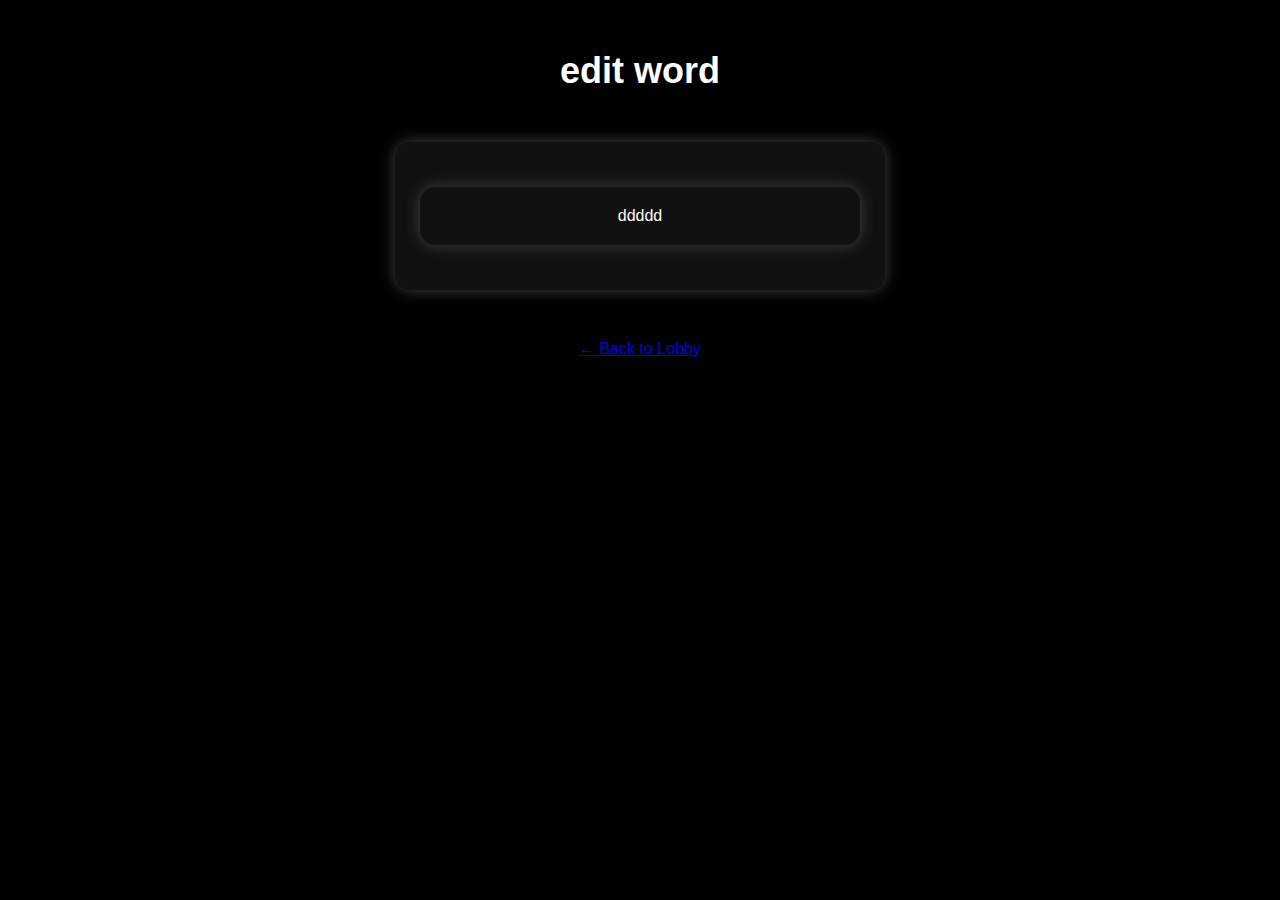
<file: editData.html>
<!DOCTYPE html>
<html>

<head>
  <meta charset="UTF-8" />
  <title>edit menu</title>
  <link rel="stylesheet" href="style.css" />
  <style>
    #translator-box {
      background-color: #111;
      padding: 20px;
      width: 450px;
      margin: 50px auto;
      border-radius: 15px;
      box-shadow: 0 0 15px #444;
      color: #fff;
    }


    .boxy {
      background-color: #111;
      padding: 20px;
      width: 400px;
      margin: 25px auto;
      border-radius: 15px;
      box-shadow: 0 0 15px #444;
      color: #fff;
    }
  </style>
</head>

<body>
  <h1>edit word</h1>
  <div id="translator-box">
    <div class="boxy">
      ddddd
    </div>
  </div>
  <script type="module" src="editor.js"></script>
  <a href="index.html">← Back to Lobby</a>
</body>

</html>
</file>
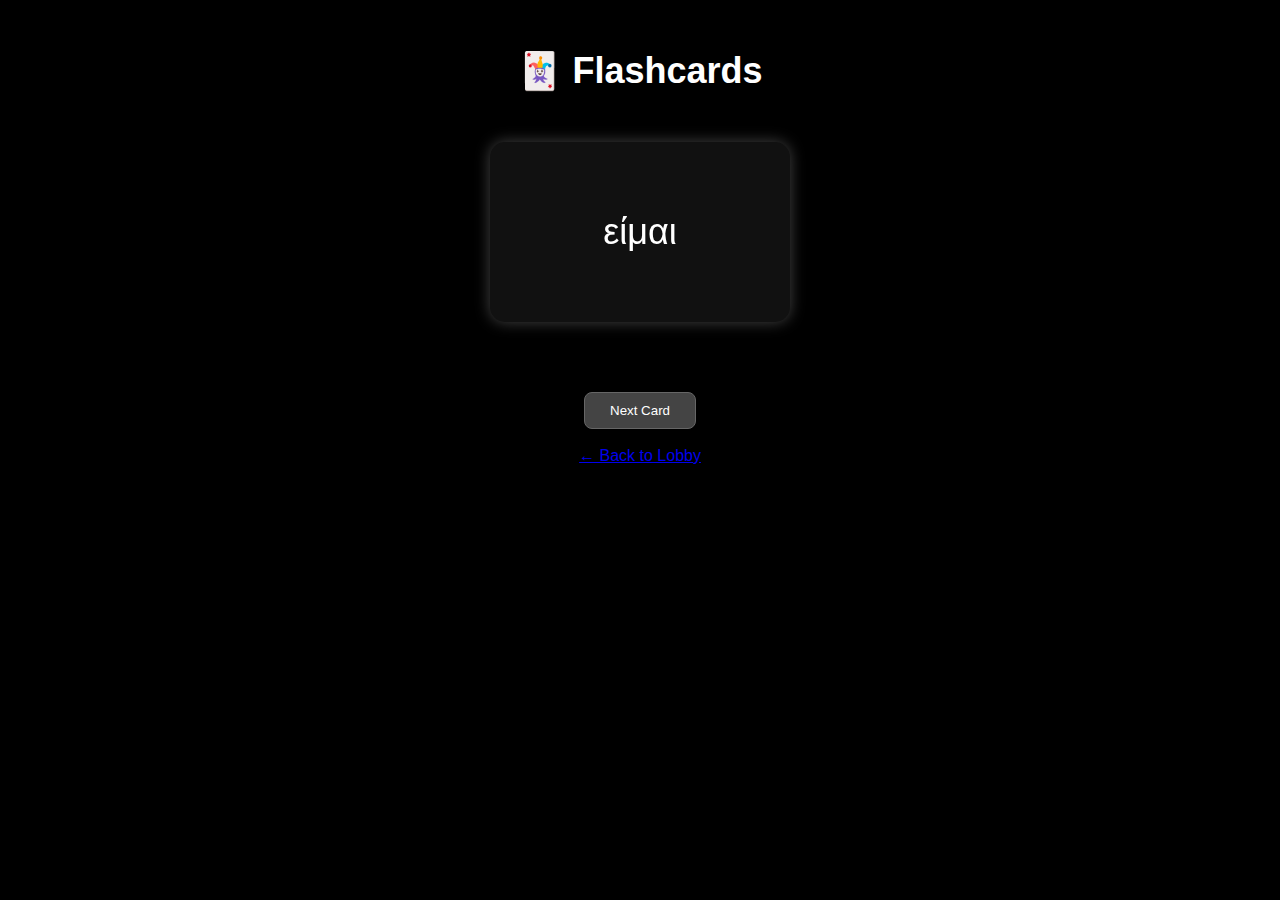
<file: flashcards.html>
<!DOCTYPE html>
<html>
<head>
  <meta charset="UTF-8" />
  <title>Flashcards</title>
  <link rel="stylesheet" href="style.css" />
  <style>
    /* 卡片容器 */
    .card-container {
      perspective: 1000px;
      width: 300px;
      height: 180px;
      margin: 50px auto;
      cursor: pointer;
    }

    /* 卡片本體 */
    .card {
      width: 100%;
      height: 100%;
      position: relative;
      transform-style: preserve-3d;
      transition: transform 0.6s;
      border-radius: 15px;
      box-shadow: 0 0 15px #444;
      background-color: #111;
      color: white;
      display: flex;
      justify-content: center;
      align-items: center;
      font-size: 36px;
      user-select: none;
    }

    /* 翻轉時卡片旋轉180度 */
    .card.flipped {
      transform: rotateY(180deg);
    }

    /* 卡片正面和背面 */
    .card .front,
    .card .back {
      position: absolute;
      width: 100%;
      height: 100%;
      backface-visibility: hidden;
      display: flex;
      justify-content: center;
      align-items: center;
      border-radius: 15px;
    }

    .card .back {
      transform: rotateY(180deg);
      background-color: #222;
      color: #aaf;
    }
  </style>
</head>
<body>
  <h1>🃏 Flashcards</h1>
  <div class="card-container" id="card-container">
    <div class="card" id="card">
      <div class="front" id="front-text">Loading...</div>
      <div class="back" id="back-text"></div>
    </div>
  </div>
  <button id="next-btn">Next Card</button>
  <br><br>
  <a href="index.html">← Back to Lobby</a>

  <script>
    let vocab = [];
    let currentIndex = 0;
    const card = document.getElementById("card");
    const frontText = document.getElementById("front-text");
    const backText = document.getElementById("back-text");

    // 載入單字表
    fetch("vocab.json")
      .then(res => {
        if (!res.ok) throw new Error("Failed to load.");
        return res.json();
      })
      .then(data => {
        vocab = data;
        showCard();
      })
      .catch(err => {
        frontText.textContent = "Failed to load 🥲";
        console.error(err);
      });

    // 顯示卡片
    function showCard() {
      card.classList.remove("flipped");
      const entry = vocab[currentIndex];
      frontText.textContent = entry.word;       // 希臘文
      backText.textContent = entry.translation; // 英文翻譯
    }

    // 下一張卡片
    document.getElementById("next-btn").addEventListener("click", () => {
      currentIndex = (currentIndex + 1) % vocab.length;
      showCard();
    });

    // 點卡片翻轉
    card.addEventListener("click", () => {
      card.classList.toggle("flipped");
    });
  </script>
</body>
</html>
</file>
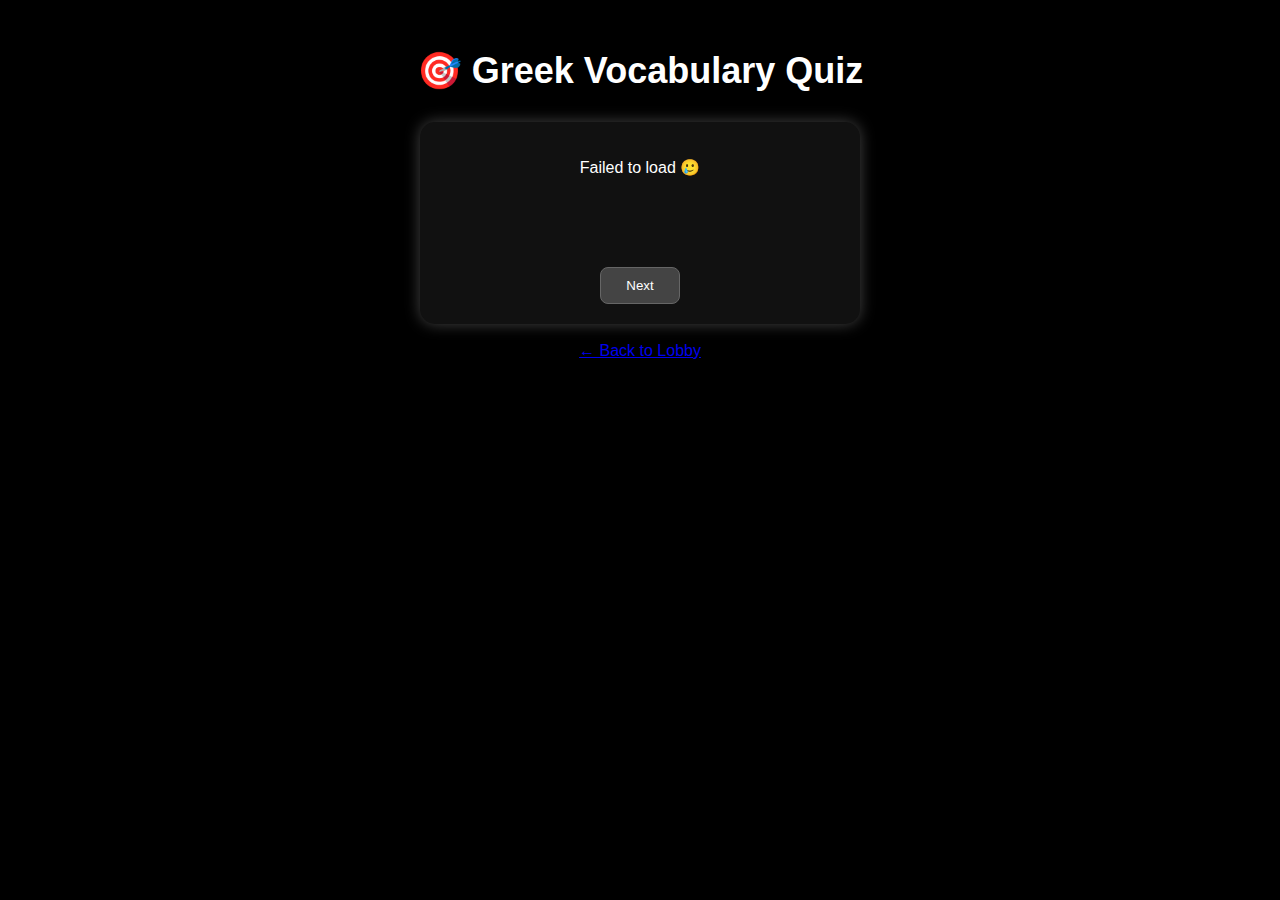
<file: quiz.html>
<!DOCTYPE html>
<html>
<head>
  <meta charset="UTF-8">
  <title>Greek Vocabulary Quiz</title>
  <link rel="stylesheet" href="style.css">
</head>
<body>
  <h1>🎯 Greek Vocabulary Quiz</h1>
  <div id="quiz-box">
    <p id="question">Loading...</p>
    <div id="options"></div>
    <p id="feedback"></p>
    <button onclick="nextQuestion()">Next</button>
  </div>
  <br>
  <a href="index.html">← Back to Lobby</a>

  <script>
    let vocab = [];
    let questionPool = [];
    let currentIndex = 0;
    let currentQuestion = null;

    fetch("data/vocab.json")
      .then(res => {
        if (!res.ok) throw new Error("Failed to load.");
        return res.json();
      })
      .then(data => {
        vocab = data;
        resetQuestionPool();
        nextQuestion();
      })
      .catch(err => {
        document.getElementById("question").textContent = "Failed to load 🥲";
        console.error("Error:", err);
      });

    function resetQuestionPool() {
      questionPool = [...vocab];
      shuffle(questionPool);
      currentIndex = 0;
    }

    function nextQuestion() {
      document.getElementById("feedback").textContent = "";

      if (currentIndex >= questionPool.length) {
        alert("You've finished all questions! Restarting.");
        resetQuestionPool();
      }

      currentQuestion = questionPool[currentIndex];
      currentIndex++;

      const options = [currentQuestion.translation];
      while (options.length < 5) {
        const random = vocab[Math.floor(Math.random() * vocab.length)].translation;
        if (!options.includes(random)) options.push(random);
      }

      shuffle(options);

      document.getElementById("question").textContent = `What does “${currentQuestion.word}” mean?`;
      const optionsDiv = document.getElementById("options");
      optionsDiv.innerHTML = "";

      options.forEach(option => {
        const btn = document.createElement("button");
        btn.textContent = option;
        btn.onclick = () => checkAnswer(option);
        optionsDiv.appendChild(btn);
      });
    }

    function checkAnswer(selected) {
      const feedback = document.getElementById("feedback");
      if (selected === currentQuestion.translation) {
        feedback.textContent = "Correct! 🎉";
        feedback.style.color = "lightgreen";
      } else {
        feedback.textContent = `Oops! The correct answer is: ${currentQuestion.translation}`;
        feedback.style.color = "red";
      }
    }

    function shuffle(array) {
      for (let i = array.length - 1; i > 0; i--) {
        const j = Math.floor(Math.random() * (i + 1));
        [array[i], array[j]] = [array[j], array[i]];
      }
    }
  </script>
</body>
</html>
</file>
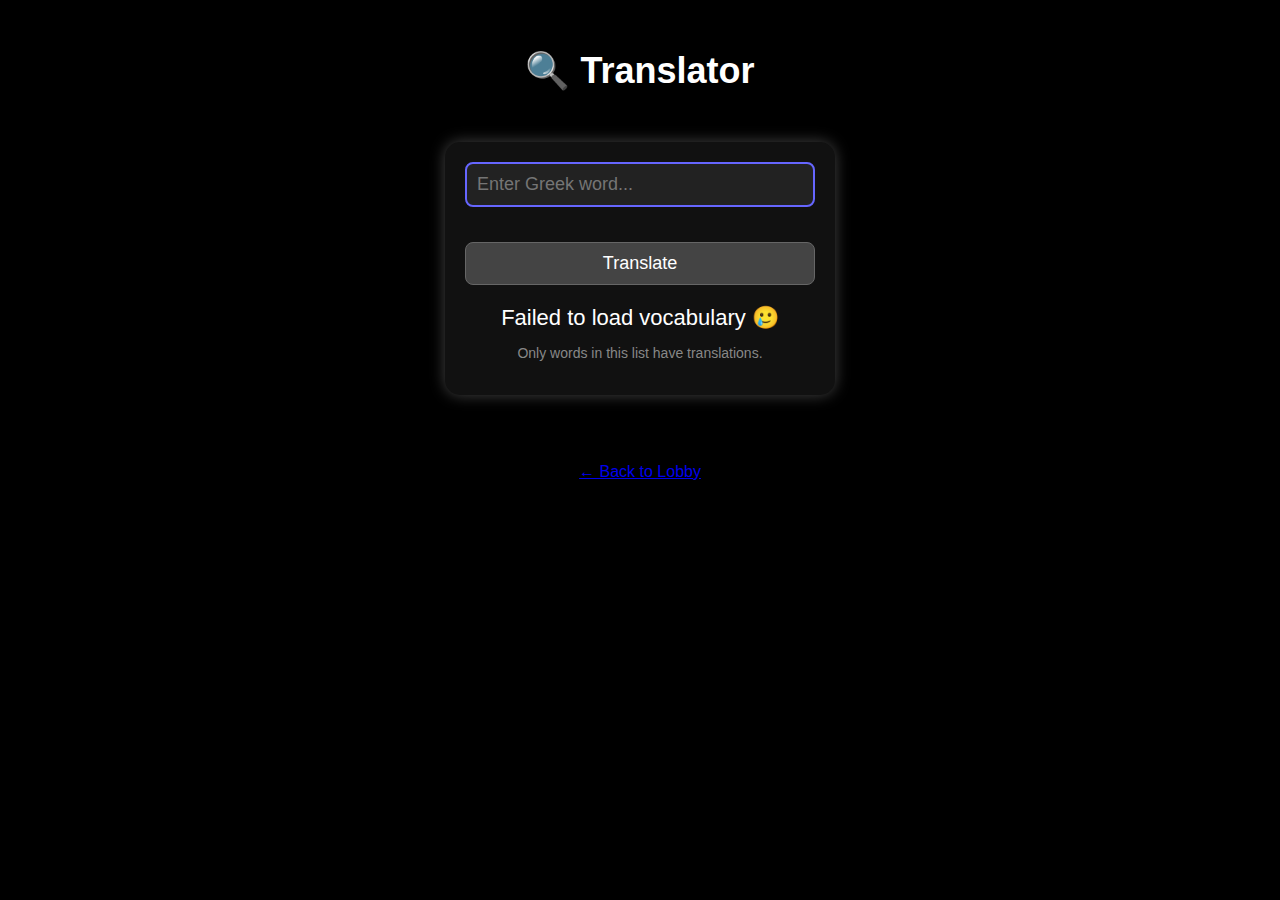
<file: translator.html>
<!DOCTYPE html>
<html>
<head>
  <meta charset="UTF-8" />
  <title>Translator</title>
  <link rel="stylesheet" href="style.css" />
  <style>
    #translator-box {
      background-color: #111;
      padding: 20px;
      width: 350px;
      margin: 50px auto;
      border-radius: 15px;
      box-shadow: 0 0 15px #444;
      color: #fff;
    }

    input[type="text"] {
      width: 100%;
      padding: 10px;
      font-size: 18px;
      border-radius: 8px;
      border: 2px solid #555;
      background-color: #222;
      color: #fff;
      outline: none;
      margin-bottom: 15px;
    }

    input[type="text"]:focus {
      border-color: #66f;
    }

    button {
      background-color: #444;
      color: #fff;
      border: 1px solid #666;
      padding: 10px 25px;
      border-radius: 8px;
      cursor: pointer;
      transition: background-color 0.2s;
      font-size: 18px;
      width: 100%;
    }

    button:hover {
      background-color: #666;
    }

    #result {
      margin-top: 20px;
      font-size: 22px;
      min-height: 30px;
      text-align: center;
    }
  </style>
</head>
<body>
  <h1>🔍 Translator</h1>
  <div id="translator-box">
  <input type="text" id="input-word" placeholder="Enter Greek word..." autofocus />
  <button id="translate-btn">Translate</button>
  <div id="result"></div>
  <p style="font-size: 14px; color: #888; margin-top: 10px;">
    Only words in this list have translations.
  </p>
</div>

  <br>
  <a href="index.html">← Back to Lobby</a>

  <script>
    let vocab = [];

    fetch("data/vocab.json")
      .then(res => {
        if (!res.ok) throw new Error("Failed to load.");
        return res.json();
      })
      .then(data => {
        vocab = data;
      })
      .catch(err => {
        document.getElementById("result").textContent = "Failed to load vocabulary 🥲";
        console.error(err);
      });

    document.getElementById("translate-btn").addEventListener("click", () => {
      const input = document.getElementById("input-word").value.trim();
      if (!input) {
        document.getElementById("result").textContent = "Please enter a Greek word!";
        return;
      }

      const entry = vocab.find(item => item.word === input);
      if (entry) {
        document.getElementById("result").textContent = `Meaning: ${entry.translation}`;
      } else {
        document.getElementById("result").textContent = "Sorry, word not found.";
      }
    });

    // 按 Enter 也能查詢
    document.getElementById("input-word").addEventListener("keydown", e => {
      if (e.key === "Enter") {
        document.getElementById("translate-btn").click();
      }
    });
  </script>
</body>
</html>
</file>
<file: style.css>
body {
  background-color: #000;
  color: #fff;
  font-family: 'Segoe UI', Tahoma, Geneva, Verdana, sans-serif;
  text-align: center;
  margin: 50px;
}

h1 {
  font-size: 36px;
  margin-bottom: 30px;
}

#quiz-box {
  width: 400px;
  margin: auto;
  background-color: #111;
  padding: 20px;
  border-radius: 15px;
  box-shadow: 0 0 15px #444;
}

#options button {
  display: block;
  margin: 10px auto;
  padding: 10px 20px;
  font-size: 18px;
  width: 220px;
  background-color: #222;
  color: #fff;
  border: 2px solid #555;
  border-radius: 8px;
  cursor: pointer;
  transition: background-color 0.2s;
}

#options button:hover {
  background-color: #333;
}

#feedback {
  margin-top: 20px;
  font-size: 20px;
  min-height: 30px;
}

button {
  background-color: #444;
  color: #fff;
  border: 1px solid #666;
  padding: 10px 25px;
  border-radius: 8px;
  margin-top: 20px;
  cursor: pointer;
  transition: background-color 0.2s;
}

button:hover {
  background-color: #666;
}

#menu {
  display: flex;
  flex-direction: column;
  gap: 20px;
  width: 250px;
  margin: auto;
}

.menu-button {
  display: block;
  background-color: #222;
  color: #fff;
  text-decoration: none;
  padding: 15px;
  font-size: 20px;
  border: 2px solid #555;
  border-radius: 10px;
  transition: background-color 0.3s;
}

.menu-button:hover {
  background-color: #444;
}

input[type="text"] {
  width: 100%;
  padding: 10px;
  font-size: 18px;
  border-radius: 8px;
  border: 2px solid #555;
  background-color: #222;
  color: #fff;
  outline: none;
  margin-bottom: 15px;
  box-sizing: border-box; /* 這行是關鍵！ */
}
</file>
